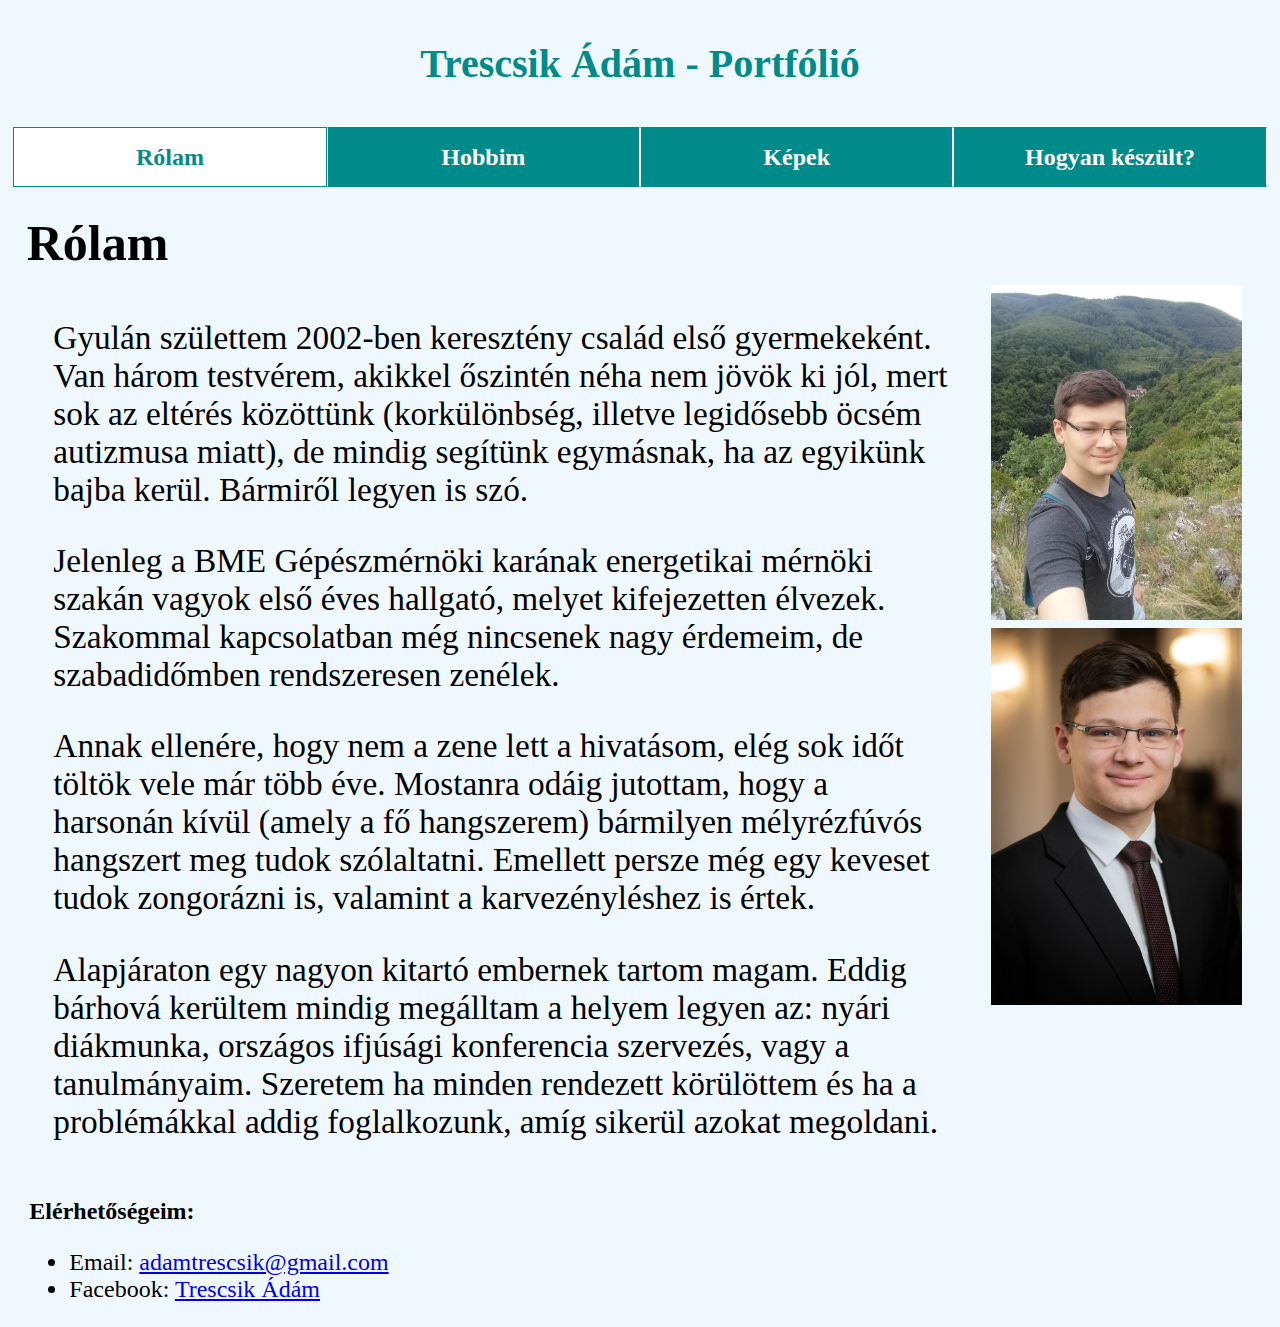
<file: index.html>
<!DOCTYPE html>
<html>
<head>
	<meta charset="utf-8">
	<meta name="viewport" content="width=device-width, initial-scale=1">
	<title>Trescsik Ádám - Portfólió</title>
	<link rel="stylesheet" type="text/css" href="css/main.css" href="https://maxcdn.bootstrapcdn.com/bootstrap/3.3.7/css/bootstrap.min.css">
</head>
<body>
 	<b>
 		<header class="Fejléc">
 			<p>Trescsik Ádám - Portfólió</p>
		</header>
		<ul class="NavPanel">
			<li class="Panel">
				<a href="index.html" class="aktivhiv">Rólam</a>
			</li>
			<li class="Panel">
				<a href="zene.html"class="oldalhiv">Hobbim</a>
			</li>
			<li class="Panel">
				<a href="kepek.html"class="oldalhiv">Képek</a>
			</li>
			<li class="Panel">
				<a href="leirat.html"class="oldalhiv">Hogyan készült?</a>
			</li>
		</ul>
	</b>
	<main>
			<h2>Rólam</h2>
			<ul class="main1">
 				<li class="main3">
 						<p> Gyulán születtem 2002-ben keresztény család első gyermekeként. Van három testvérem, akikkel őszintén néha nem jövök ki jól, mert sok az eltérés közöttünk (korkülönbség, illetve legidősebb öcsém autizmusa miatt), de mindig segítünk egymásnak, ha az egyikünk bajba kerül. Bármiről legyen is szó.</p>
 						<p>Jelenleg a BME Gépészmérnöki karának energetikai mérnöki szakán vagyok első éves hallgató, melyet kifejezetten élvezek. Szakommal kapcsolatban még nincsenek nagy érdemeim, de szabadidőmben rendszeresen zenélek.</p>
 						<p>Annak ellenére, hogy nem a zene lett a hivatásom, elég sok időt töltök vele már több éve. Mostanra odáig jutottam, hogy a harsonán kívül (amely a fő hangszerem) bármilyen mélyrézfúvós hangszert meg tudok szólaltatni. Emellett persze még egy keveset tudok zongorázni is, valamint a karvezényléshez is értek.</p>
 						<p>Alapjáraton egy nagyon kitartó embernek tartom magam. Eddig bárhová kerültem mindig megálltam a helyem legyen az: nyári diákmunka, országos ifjúsági konferencia szervezés, vagy a tanulmányaim. Szeretem ha minden rendezett körülöttem és ha a problémákkal addig foglalkozunk, amíg sikerül azokat megoldani.</p>
 				</li>
 				<li class="main2">
					<ul class="main1">
						<li>
							<img src="css/kepek/20210807_115435.jpg " class="Én" alt="Hiba a betöltés alatt!" onclick="window.open('css/kepek/20210807_115435.jpg','_blank')">
						</li>
						<li>
							<img src="css/kepek/profil2.jpg " class="Én" alt="Hiba a betöltés alatt!" onclick="window.open('css/kepek/profil2.jpg','_blank')">
						</li>
					</ul>
				</li>
 			</ul>
 	</main>
 	<footer>
 		<div class="Lábjegyzék">
 			<p><b>Elérhetőségeim:</b></p>
 			<ul>
 				<li>Email: <a href="mailto:adamtrescsik@gmail.com">adamtrescsik@gmail.com</a>
 				</li>
 				<li>Facebook:
					<i class="glyphicon glyphicon-facebook"></i><a href="https://www.facebook.com/adam.trescsik"> Trescsik Ádám</a>
 				</li>
 			</ul>
 		</div>
 	</footer>
</body>
</html>
</file>
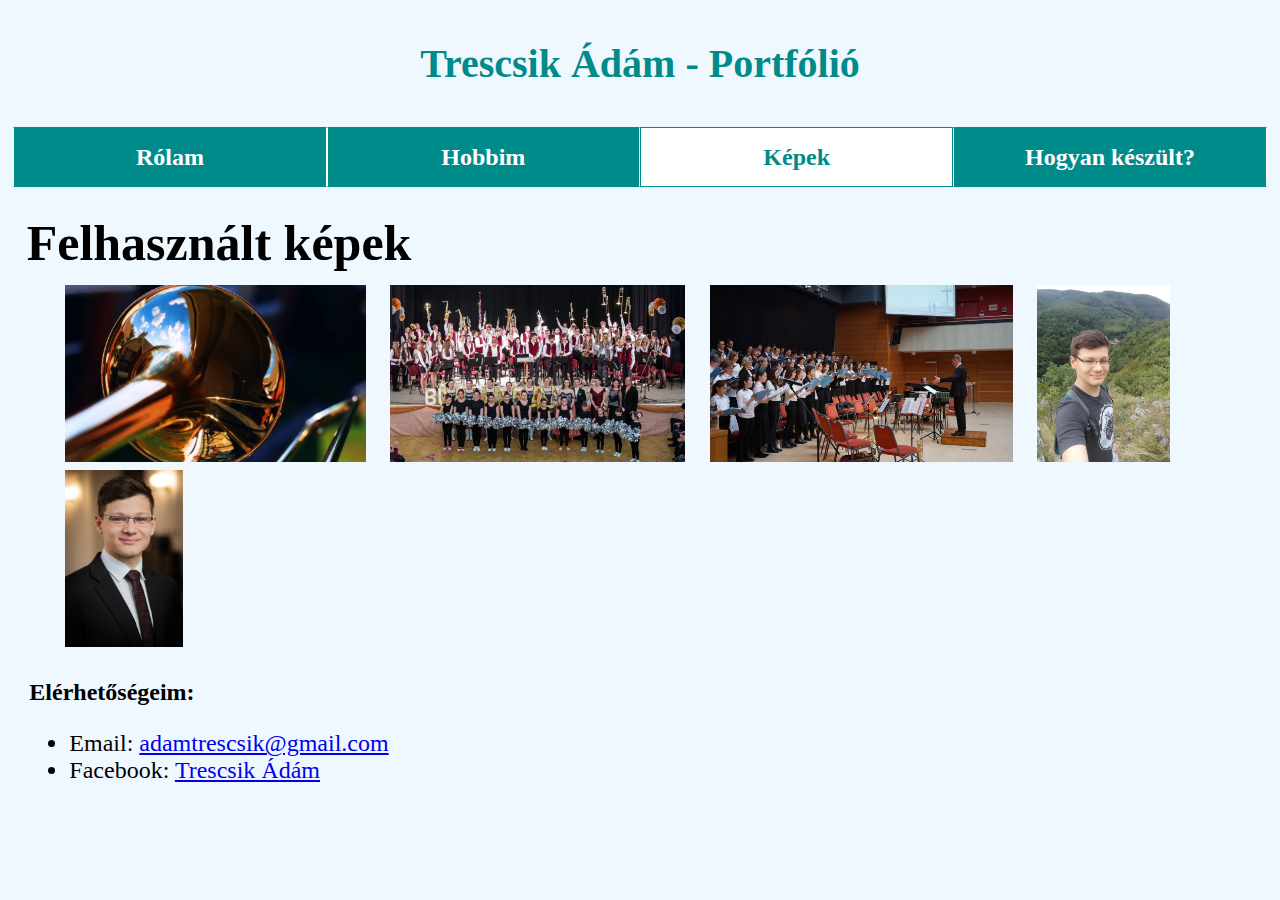
<file: kepek.html>
<!DOCTYPE html>
<html>
<head>
	<meta charset="utf-8">
	<meta name="viewport" content="width=device-width, initial-scale=1">
	<title>Trescsik Ádám - Portfólió</title>
	<link rel="stylesheet" type="text/css" href="css/main.css">
</head>
<body>
 	<b>
 		<header class="Fejléc">
 			<p>Trescsik Ádám - Portfólió</p>
		</header>
		<ul class="NavPanel">
			<li class="Panel">
				<a href="index.html" class="oldalhiv">Rólam</a>
			</li>
			<li class="Panel">
				<a href="zene.html"class="oldalhiv">Hobbim</a>
			</li>
			<li class="Panel">
				<a href="kepek.html"class="aktivhiv">Képek</a>
			</li>
			<li class="Panel">
				<a href="leirat.html"class="oldalhiv">Hogyan készült?</a>
			</li>
		</ul>
	</b>
	<main>
 		<h2>Felhasznált képek</h2>
			<ul class="main1">
 				<li class="kepek1">
 					<img src="css/kepek/harsona.jpg" class="kepek2" alt="Hiba a betöltés alatt!" onclick="window.open('css/kepek/harsona.jpg','_blank')"></li>
 				<li class="kepek1">
					<img src="css/kepek/buek.jpg" class="kepek2" alt="Hiba a betöltés alatt!" onclick="window.open('css/kepek/buek.jpg','_blank')"></li>
				<li class="kepek1">
					<img src="css/kepek/kórus.jpg" class="kepek2" alt="Hiba a betöltés alatt!" onclick="window.open('css/kepek/kórus.jpg','_blank')"></li>
				<li class="kepek1">
					<img src="css/kepek/20210807_115435.jpg " class="kepek2" alt="Hiba a betöltés alatt!" onclick="window.open('css/kepek/20210807_115435.jpg','_blank')"></li>
				<li class="kepek1">
					<img src="css/kepek/profil2.jpg " class="kepek2" alt="Hiba a betöltés alatt!" onclick="window.open('css/kepek/profil2.jpg','_blank')"></li>
 			</ul>
 	</main>
 	<footer>
 		<div class="Lábjegyzék">
 			<p><b>Elérhetőségeim:</b></p>
 			<ul>
 				<li>Email: <a href="mailto:adamtrescsik@gmail.com">adamtrescsik@gmail.com</a>
 				</li>
 				<li>
 					Facebook: <a href="https://www.facebook.com/adam.trescsik">Trescsik Ádám</a>
 				</li>
 			</ul>
 		</div>
 	</footer>
</body>
</html>
</file>
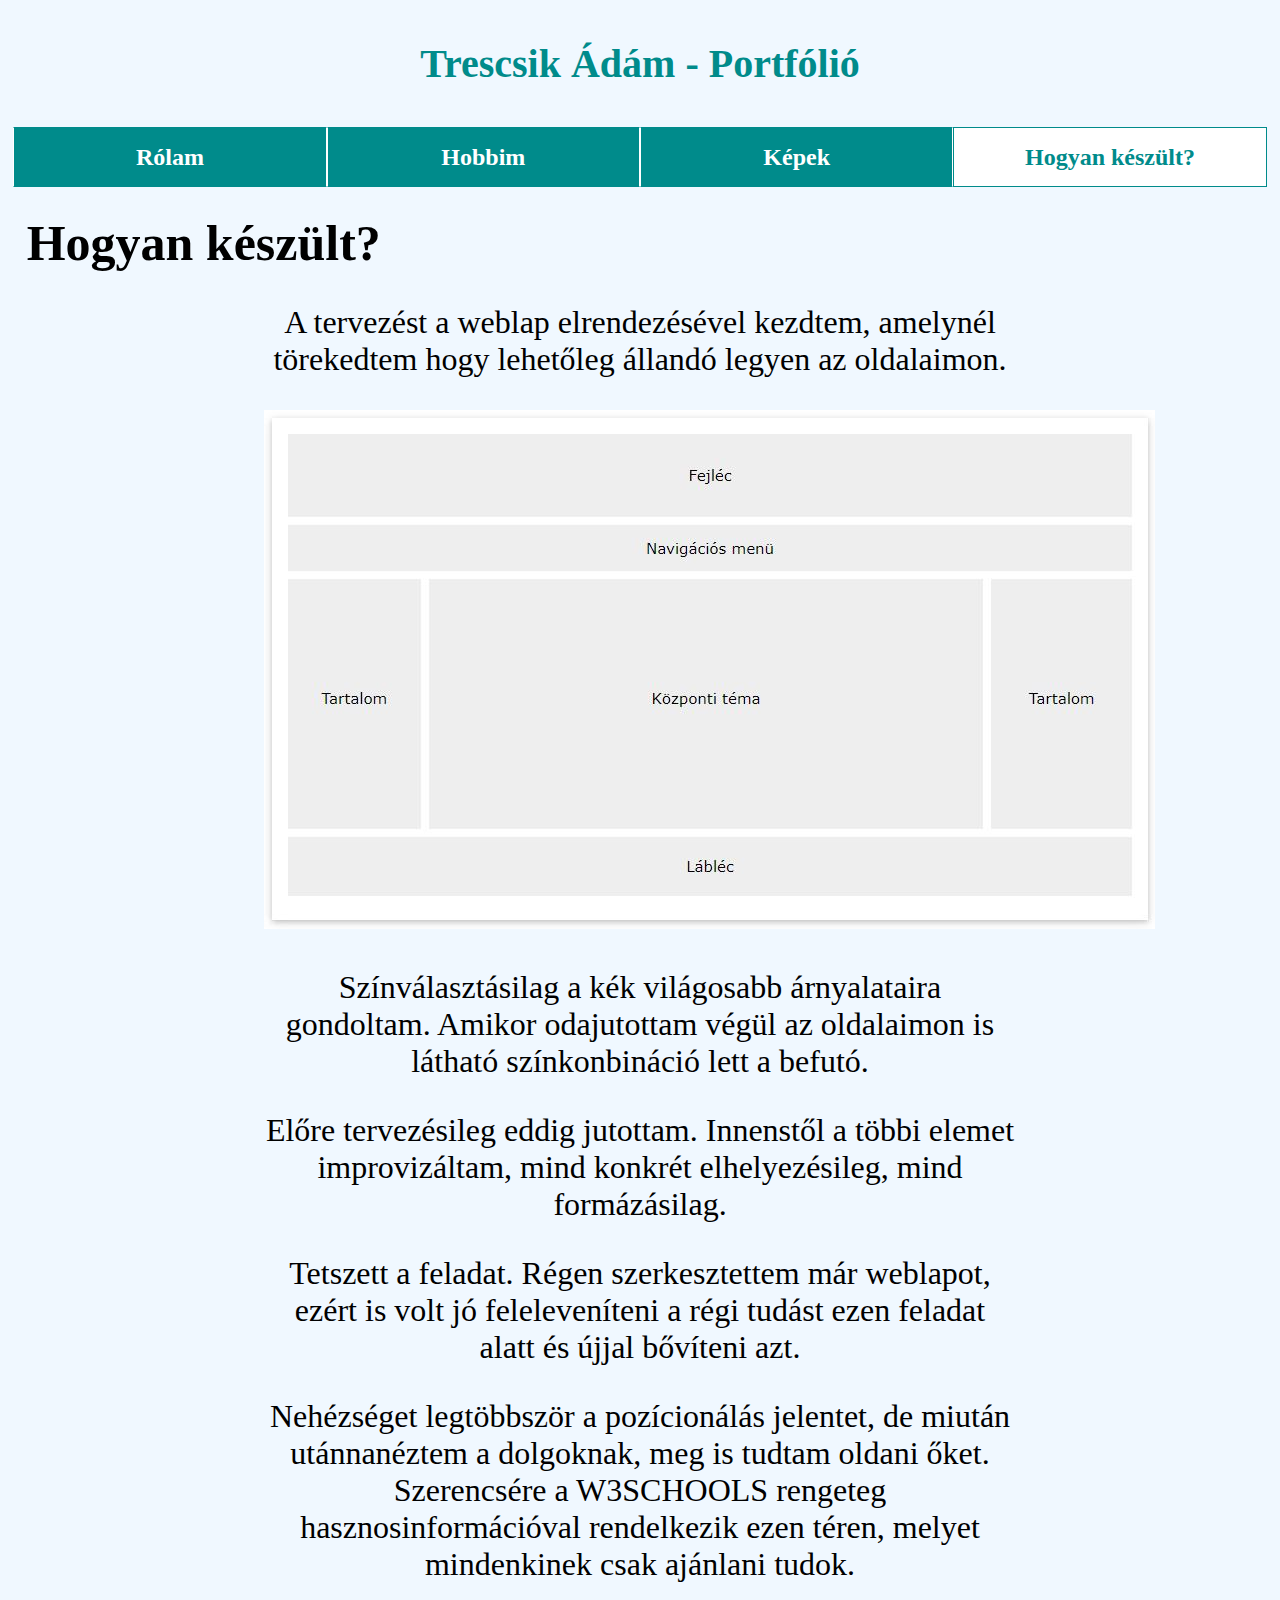
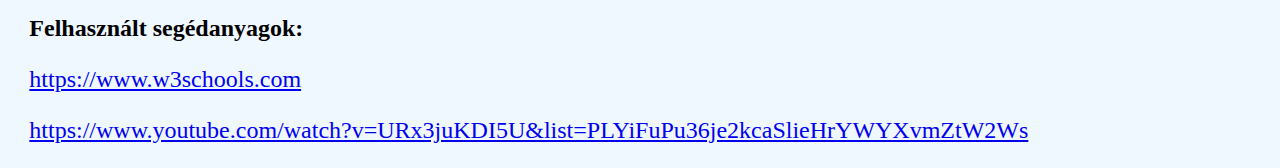
<file: leirat.html>
<!DOCTYPE html>
<html>
<head>
	<meta charset="utf-8">
	<meta name="viewport" content="width=device-width, initial-scale=1">
	<title>Trescsik Ádám - Portfólió</title>
	<link rel="stylesheet" type="text/css" href="css/main.css">
</head>
<body>
 	<b>
 		<header class="Fejléc">
 			<p>Trescsik Ádám - Portfólió</p>
		</header>
		<ul class="NavPanel">
			<li class="Panel">
				<a href="index.html" class="oldalhiv">Rólam</a>
			</li>
			<li class="Panel">
				<a href="zene.html"class="oldalhiv">Hobbim</a>
			</li>
			<li class="Panel">
				<a href="kepek.html"class="oldalhiv">Képek</a>
			</li>
			<li class="Panel">
				<a href="leirat.html"class="aktivhiv">Hogyan készült?</a>
			</li>
		</ul>
	</b>
	<main>
		<h2>Hogyan készült?</h2>
		<div id="leirat">
			<p>A tervezést a weblap elrendezésével kezdtem, amelynél törekedtem hogy lehetőleg állandó legyen az oldalaimon.</p>
			<a href="https://www.w3schools.com/css/css_website_layout.asp" target="_blank"><img src="css/kepek/Képkivágás.JPG"></a>
			<p>Színválasztásilag a kék világosabb árnyalataira gondoltam. Amikor odajutottam végül az oldalaimon is látható színkonbináció lett a befutó.</p>

			<p>Előre tervezésileg eddig jutottam. Innenstől a többi elemet improvizáltam, mind konkrét elhelyezésileg, mind formázásilag.</p>

			<p>Tetszett a feladat. Régen szerkesztettem már weblapot, ezért is volt jó feleleveníteni a régi tudást ezen feladat alatt és újjal bővíteni azt.</p>

			<p>Nehézséget legtöbbször a pozícionálás jelentet, de miután utánnanéztem a dolgoknak, meg is tudtam oldani őket. Szerencsére a W3SCHOOLS rengeteg hasznosinformációval rendelkezik ezen téren, melyet mindenkinek csak ajánlani tudok.	</p>
		</div>
	</main>
	<footer>
		<div class="Lábjegyzék">
			<b>Felhasznált segédanyagok:</b>
			<p><a href="https://www.w3schools.com" target='_blank')>https://www.w3schools.com</a></p>
			<p><a href="https://www.youtube.com/watch?v=URx3juKDI5U&list=PLYiFuPu36je2kcaSlieHrYWYXvmZtW2Ws" target="_blank">https://www.youtube.com/watch?v=URx3juKDI5U&list=PLYiFuPu36je2kcaSlieHrYWYXvmZtW2Ws</p>
		</div>
	</footer>
</body>
</html>
</file>
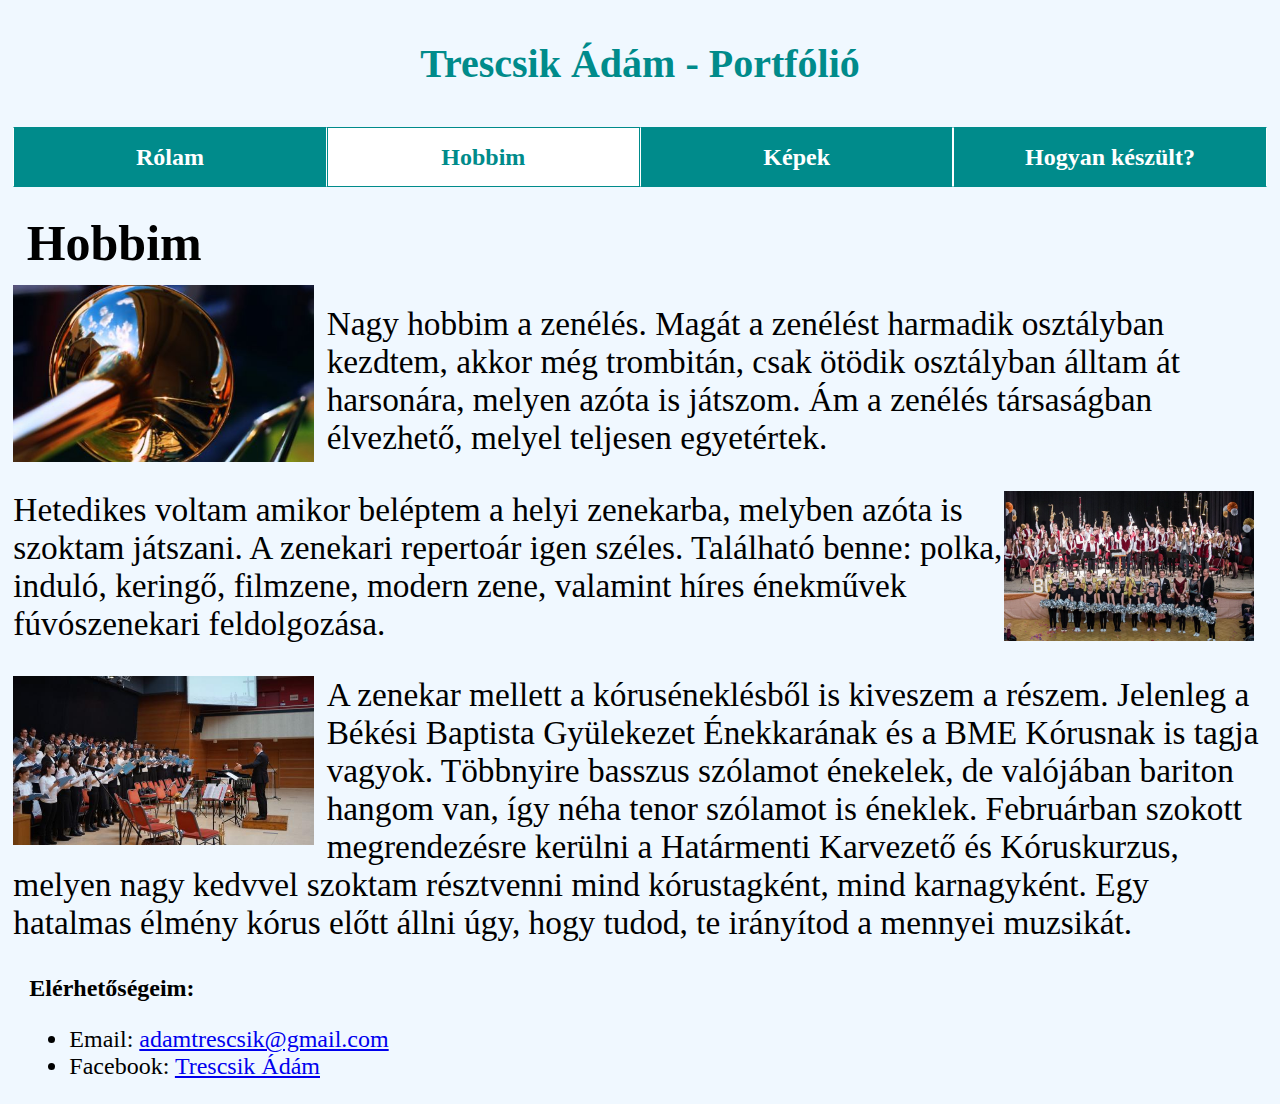
<file: zene.html>
<!DOCTYPE html>
<html>
<head>
	<meta charset="utf-8">
	<meta name="viewport" content="width=device-width, initial-scale=1">
	<title>Trescsik Ádám - Portfólió</title>
	<link rel="stylesheet" type="text/css" href="css/main.css">
</head>
<body>
 	<b>
 		<header class="Fejléc">
 			<p>Trescsik Ádám - Portfólió</p>
		</header>
		<ul class="NavPanel">
			<li class="Panel">
				<a href="index.html" class="oldalhiv">Rólam</a>
			</li>
			<li class="Panel">
				<a href="zene.html"class="aktivhiv">Hobbim</a>
			</li>
			<li class="Panel">
				<a href="kepek.html"class="oldalhiv">Képek</a>
			</li>
			<li class="Panel">
				<a href="leirat.html"class="oldalhiv">Hogyan készült?</a>
			</li>
		</ul>
	</b>
	<main>
		<h2>Hobbim</h2>
 		<img src="css/kepek/harsona.jpg" class="main2" alt="Hiba a betöltés alatt!" onclick="window.open('css/kepek/harsona.jpg','_blank')">
 		
 		<p>Nagy hobbim a zenélés. Magát a zenélést harmadik osztályban kezdtem, akkor még trombitán, csak ötödik osztályban álltam át harsonára, melyen azóta is játszom. Ám a zenélés társaságban élvezhető, melyel teljesen egyetértek.</p>
 		
 		<img src="css/kepek/buek.jpg" class="main4" alt="Hiba a betöltés alatt!" onclick="window.open('css/kepek/buek.jpg','_blank')">
 		
 		<p>Hetedikes voltam amikor beléptem a helyi zenekarba, melyben azóta is szoktam játszani. A zenekari repertoár igen széles. Található benne: polka, induló, keringő, filmzene, modern zene, valamint híres énekművek fúvószenekari feldolgozása.</p>
 		
 		<img src="css/kepek/kórus.jpg" class="main2" alt="Hiba a betöltés alatt!" onclick="window.open('css/kepek/kórus.jpg','_blank')">

 		<p>A zenekar mellett a kóruséneklésből is kiveszem a részem. Jelenleg a Békési Baptista Gyülekezet Énekkarának és a BME Kórusnak is tagja vagyok. Többnyire basszus szólamot énekelek, de valójában bariton hangom van, így néha tenor szólamot is éneklek. Februárban szokott megrendezésre kerülni a Határmenti Karvezető és Kóruskurzus, melyen nagy kedvvel szoktam résztvenni mind kórustagként, mind karnagyként. Egy hatalmas élmény kórus előtt állni úgy, hogy tudod, te irányítod a mennyei muzsikát.
 		</p>
 	</main>
 	<footer>
 		<div class="Lábjegyzék">
 			<p><b>Elérhetőségeim:</b></p>
 			<ul>
 				<li>Email: <a href="mailto:adamtrescsik@gmail.com">adamtrescsik@gmail.com</a>
 				</li>
 				<li>
 					Facebook: <a href="https://www.facebook.com/adam.trescsik">Trescsik Ádám</a>
 				</li>
 			</ul>
 		</div>
 	</footer>
</body>
</html>
</file>
<file: css/main.css>
body{
	background-color: aliceblue;
	height: 100%;
	margin: 0px 10pt;
	padding:0px;
}

a:visited{
	color: purple;
}

a:hover{
	color: red;
}

.Fejléc{
	background-color: aliceblue;
	font-family: Times New Roman;
	font-size: 250%;
	padding:0;
	color: darkcyan;
	max-width: 100%;
	text-align: center;
}

.NavPanel {
	position: sticky;
	top: 0px;
	margin: 0;
	padding: 0;
	list-style-type: none;
	overflow: hidden;
	background-color: aliceblue;
	font-family: Times New Roman;
	font-size: 150%;
	color: white;
	text-align: center;
}

.Panel{
	float: left;
	width: 25%;;
}

.aktivhiv{
	color: darkcyan;
	padding: 5% 0%;
	max-width: 100%;
	background-color: white;
	display: block;
	text-decoration: none;
	text-align: center;
	border: 1px solid darkcyan;
}

.aktivhiv:hover{
	color:darkcyan;
}

.aktivhiv:visited{
	color:darkcyan ;
}

.oldalhiv{
	color: white;
	padding: 5% 0%;
	max-width: 100%;
	text-align: center;
	display: block;
	background-color: darkcyan;
	text-decoration: none;
	border-bottom: 1px solid darkcyan;
	border-top: 1px solid darkcyan;
	border-right: 1px solid white;
	border-left: 1px solid white;
}

.oldalhiv:hover {
	background-color: darkgrey;
	color: white;
}

.oldalhiv:visited{
	color: white;
}

main{
	width: 100%;
	margin: 0 0 0 10pt;
	border-spacing: 0;
	padding: 0;
	padding-top: 10pt;
	font-size: 25pt;
	margin-left: 0
	}

h2{
	margin: 10pt;
}

.main1{
	list-style-type: none;
	overflow: hidden;
	margin: 0;
}

.main2{
	float: left;
	max-width: 24%;
	margin: 0;
	padding: 0;
	padding-right: 1%;	
}

.main3{
	float: left;
	max-width: 74%;
	margin: 0;
	padding: 0;
}

.main4{
	float: right;
	max-width: 20%;
	padding: 0;
	padding-right: 1%;
	margin: 0;	
}
.kepek1{
	float: left;
	max-width:25%;
	padding: 0 1%;
}
.kepek2{
	max-width: 100%;
	height: 177px;
}

.Én{
	max-width: 100%;
	padding: 0;
}

.Lábjegyzék{
	font-size: 18pt;
	margin-left: 12pt;
}

#leirat{
text-align: center;
font-size: 24pt;
width: 60%;
margin: auto;
}
</file>
